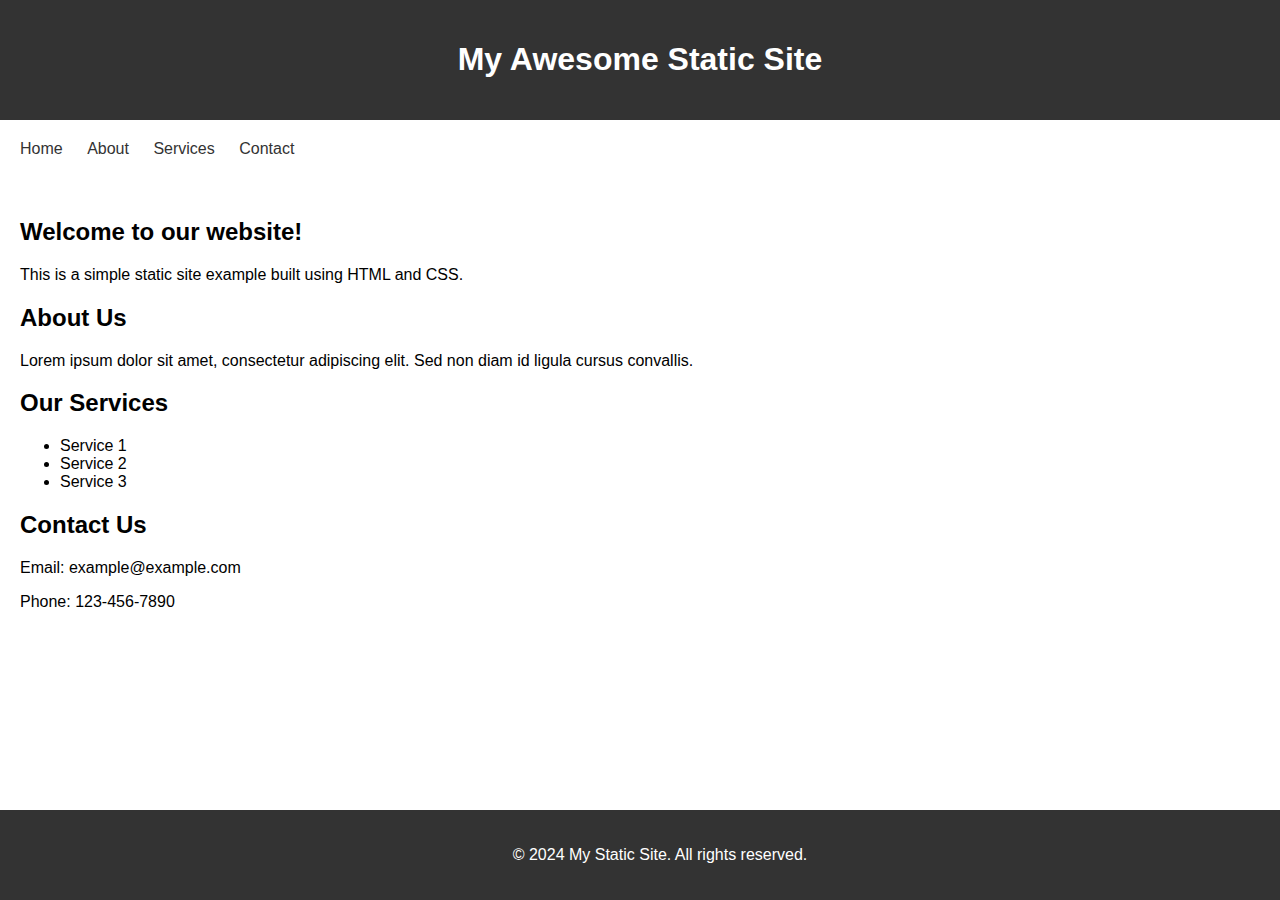
<file: index.html>
<!DOCTYPE html>
<html lang="en">
<head>
    <meta charset="UTF-8">
    <meta name="viewport" content="width=device-width, initial-scale=1.0">
    <title>Static Site Example</title>
    <link rel="stylesheet" href="styles.css">
</head>
<body>
    <header>
        <h1>My Awesome Static Site</h1>
    </header>
    <nav>
        <ul>
            <li><a href="#">Home</a></li>
            <li><a href="#">About</a></li>
            <li><a href="#">Services</a></li>
            <li><a href="#">Contact</a></li>
        </ul>
    </nav>
    <main>
        <section>
            <h2>Welcome to our website!</h2>
            <p>This is a simple static site example built using HTML and CSS.</p>
        </section>
        <section>
            <h2>About Us</h2>
            <p>Lorem ipsum dolor sit amet, consectetur adipiscing elit. Sed non diam id ligula cursus convallis.</p>
        </section>
        <section>
            <h2>Our Services</h2>
            <ul>
                <li>Service 1</li>
                <li>Service 2</li>
                <li>Service 3</li>
            </ul>
        </section>
        <section>
            <h2>Contact Us</h2>
            <p>Email: example@example.com</p>
            <p>Phone: 123-456-7890</p>
        </section>
    </main>
    <footer>
        <p>&copy; 2024 My Static Site. All rights reserved.</p>
    </footer>
</body>
</html>
</file>
<file: styles.css>
body {
    font-family: Arial, sans-serif;
    margin: 0;
    padding: 0;
}

header, nav, main, footer {
    padding: 20px;
}

header {
    background-color: #333;
    color: #fff;
    text-align: center;
}

nav ul {
    list-style-type: none;
    padding: 0;
    margin: 0;
}

nav ul li {
    display: inline;
    margin-right: 20px;
}

nav ul li a {
    text-decoration: none;
    color: #333;
}

nav ul li a:hover {
    color: #666;
}

footer {
    background-color: #333;
    color: #fff;
    text-align: center;
    position: fixed;
    bottom: 0;
    width: 100%;
}
</file>
